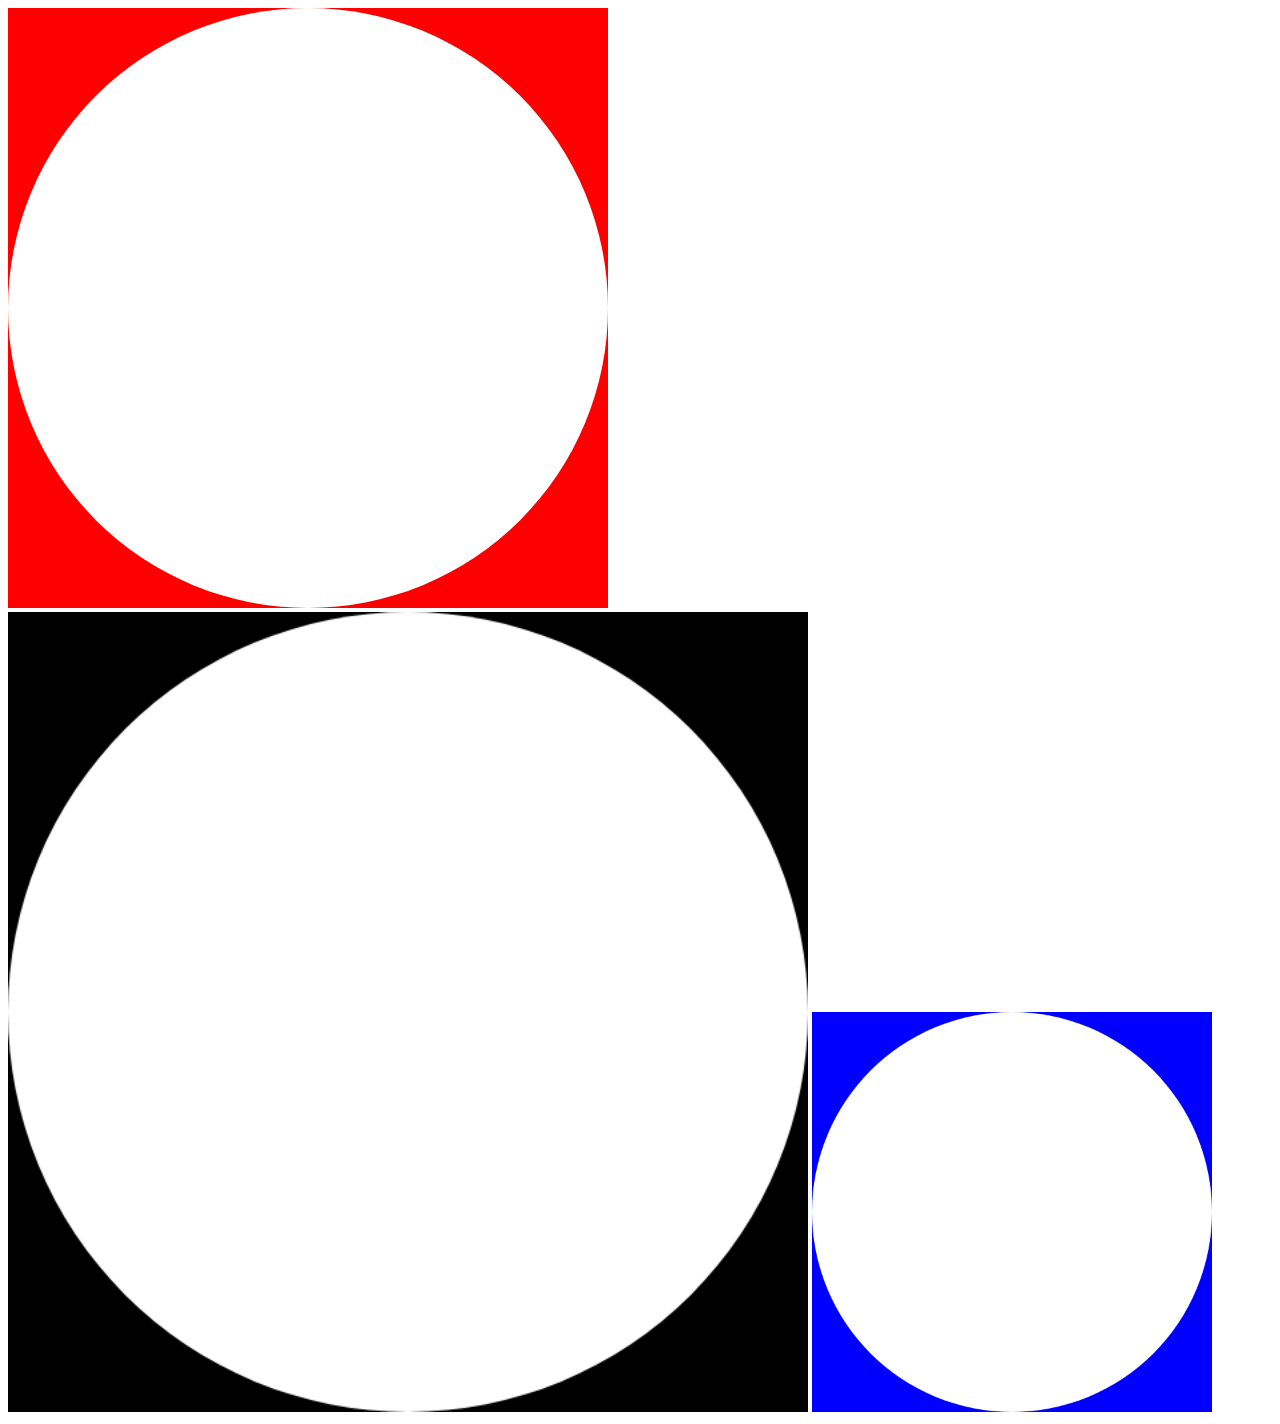
<file: test.html>
<!DOCTYPE html>
<html>
	<head>
		<style>
		canvas {background: red;}
		#big {background:black; width:800px;}
		#small {background: blue; height:400px;}
		</style>
	</head>
	<body>
		<canvas id="normal" height="600" width="600"></canvas>
		<canvas id="big" height="600" width="600"></canvas>
		<canvas id="small" height="600" width="600"></canvas>
	</body>
</html>

<script>
	var ctx = document.getElementById("normal").getContext("2d");
	ctx.fillStyle = "white";
	ctx.beginPath();
	ctx.arc(300, 300, 300, 0, Math.PI * 2);
	ctx.fill();
	document.getElementById("big").getContext("2d").drawImage(document.getElementById("normal"), 0, 0)
	document.getElementById("small").getContext("2d").drawImage(document.getElementById("normal"), 0, 0)
</script>
</file>
